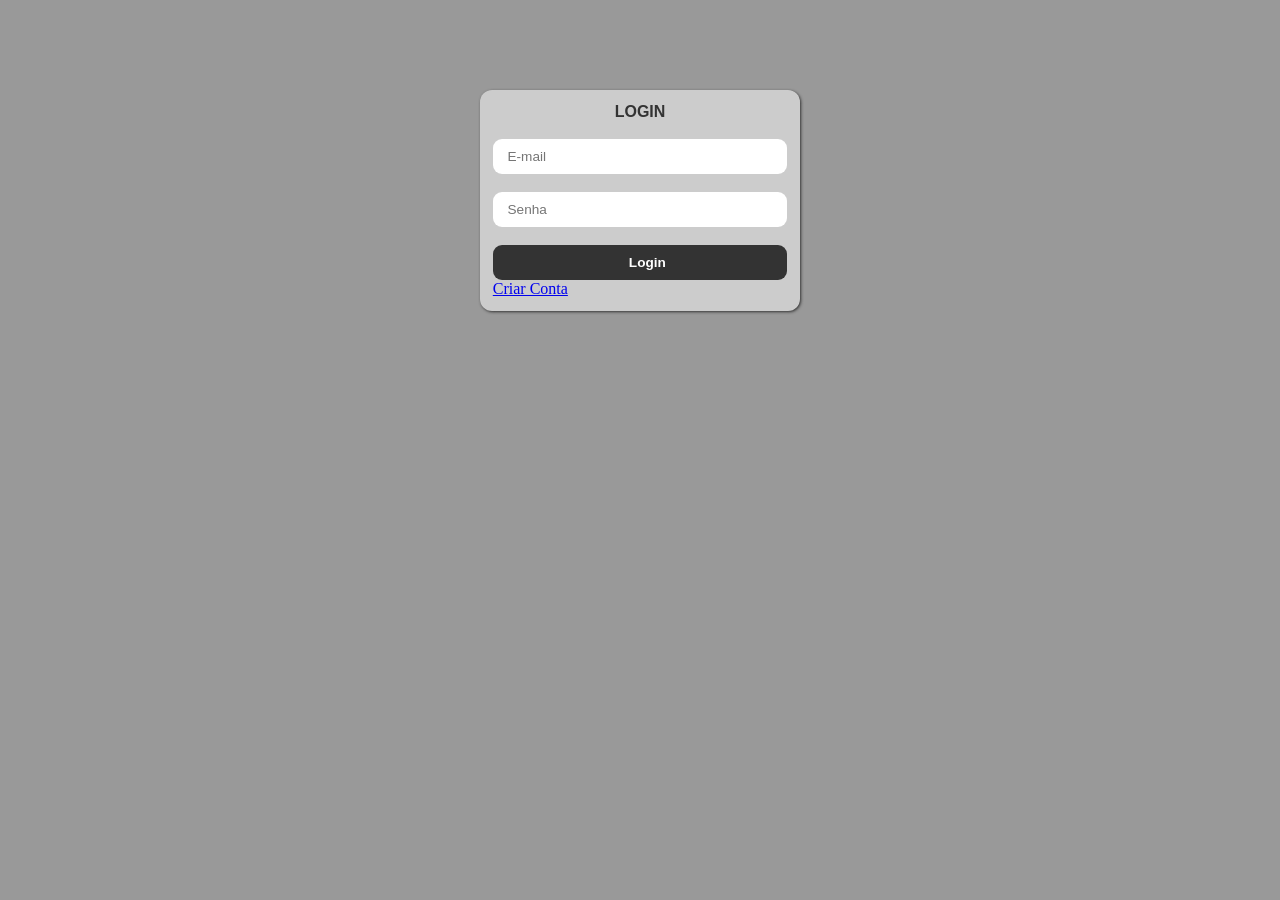
<file: index.html>
<!doctype html>
<html lang="pt-br">
  <head>
    <meta charset="UTF-8" />
    <meta name="viewport" content="width=device-width, initial-scale=1.0" />
    <title>Skins</title>
    <link rel="stylesheet" href="./css/index.css" />
    <script src="./index.js/index.js" defer></script>
  </head>
  <body>
    <main>
      <section id="cadastro">
        <form action="#">
          <h2>Cadastro</h2>

          <input
            type="text"
            maxlength="10"
            placeholder="usuario"
            required
            class="campo"
            name="fusuario"
          />

          <input
            type="email"
            maxlength="70"
            placeholder="E-mail"
            required
            class="campo"
            name="femail"
          />

          <input
            type="password"
            maxlength="12"
            minlength="8"
            placeholder="Senha"
            required
            class="campo"
            name="fsenha"
          />

          <input
            type="password"
            maxlength="12"
            minlength="8"
            placeholder="Senha"
            required
            class="campo"
            name="fsenha2"
          />

          <button class="campo botao">Cadastrar</button>
          <a href="#" class="alternar">Já tem conta? Entre!</a>
        </form>
      </section>

      <section id="login">
        <form action="./home.html">
          <h2>Login</h2>

          <input
            type="email"
            maxlength="70"
            placeholder="E-mail"
            required
            class="campo"
            name="femail"
          />

          <input
            type="password"
            maxlength="12"
            minlength="8"
            placeholder="Senha"
            required
            class="campo"
            name="fsenha"
          />

          <button class="campo botao">Login</button>
          <a href="#" class="alternar">Criar Conta</a>
        </form>
      </section>
    </main>
  </body>
</html>
</file>
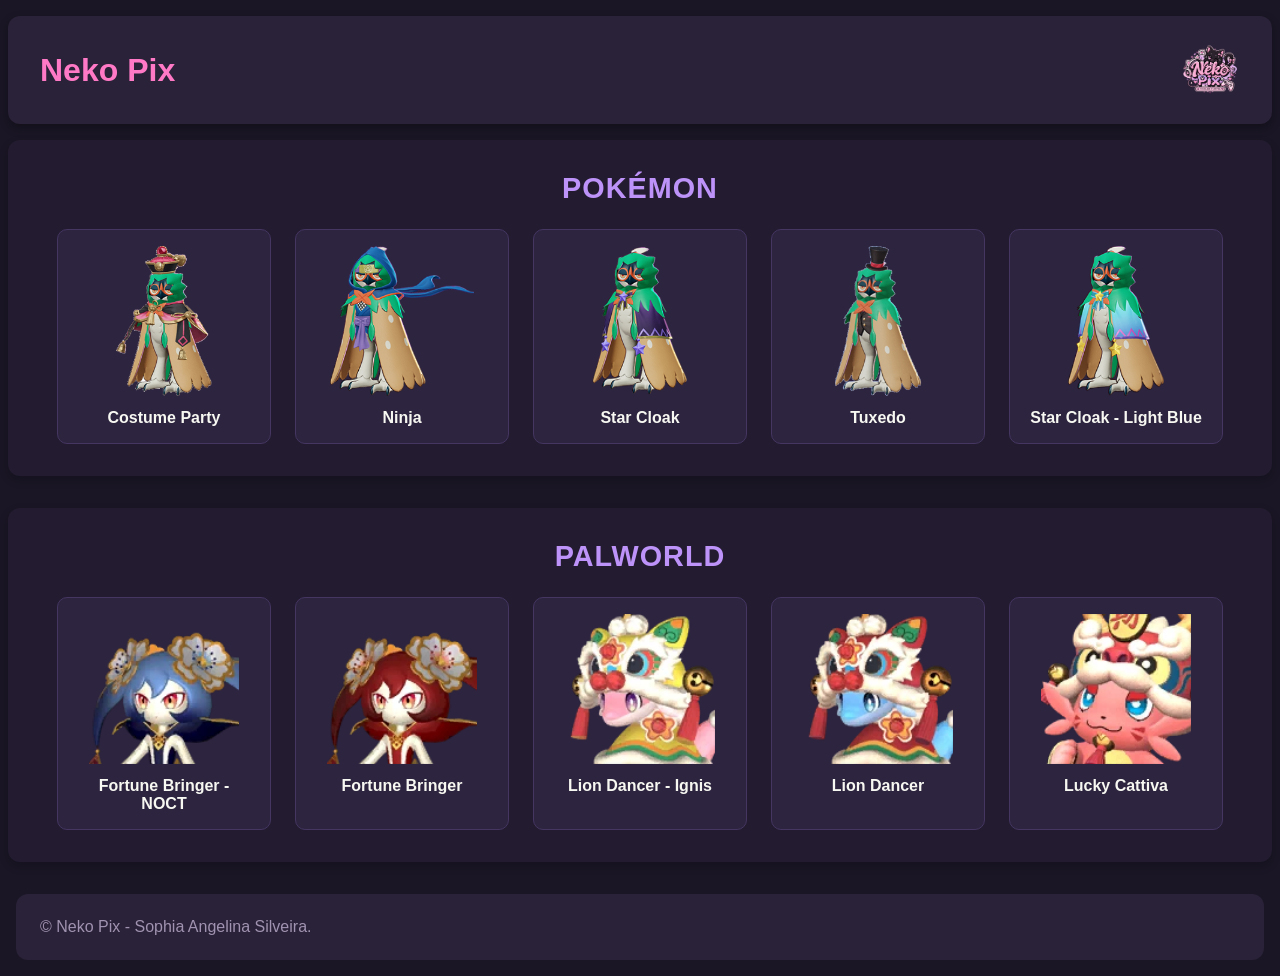
<file: home.html>
<!DOCTYPE html>
<html lang="pt-br">
  <head>
    <meta charset="UTF-8" />
    <meta name="viewport" content="width=device-width, initial-scale=1.0" />
    <title>Neko Pix - Skins</title>
    <link rel="stylesheet" href="./css/home.css" />
    <script src="./index.js/index.js" defer></script>
  </head>
  <body>
    <header class="header">
      <h1 class="logo-text">Neko Pix</h1>
      <img src="./img/logo nekopix.png" alt="Logo Neko Pix" class="logo-img" />
    </header>

    <main>
      <section class="game" id="pokemon">
        <h2>POKÉMON</h2>
        <div class="skins-container">
          <div class="skin">
            <img src="./img/724-costumeparty.png" alt="Costume Party" class="pokemon" />
            <h3>Costume Party</h3>
          </div>
          <div class="skin">
            <img src="./img/724-ninja.png" alt="Ninja" class="pokemon" />
            <h3>Ninja</h3>
          </div>
          <div class="skin">
            <img src="./img/724-starcloak.png" alt="Star Cloak" class="pokemon" />
            <h3>Star Cloak</h3>
          </div>
          <div class="skin">
            <img src="./img/724-tuxedo.png" alt="Tuxedo" class="pokemon" />
            <h3>Tuxedo</h3>
          </div>
          <div class="skin">
            <img src="./img/724-starcloaklightblue.png" alt="Star Cloak Light Blue" class="pokemon" />
            <h3>Star Cloak - Light Blue</h3>
          </div>
        </div>
      </section>
      <section class="game" id="palworld">
        <h2>PALWORLD</h2>
        <div class="skins-container">
          <div class="skin">
            <img src="./img/fortune-bringer-lyleen-noct.webp" alt="Fortune Bringer NOCT" />
            <h3>Fortune Bringer - NOCT</h3>
          </div>
          <div class="skin">
            <img src="./img/fortune-bringer-lyleen.webp" alt="Fortune Bringer" />
            <h3>Fortune Bringer</h3>
          </div>
          <div class="skin">
            <img src="./img/lion-dancer-chillet-ignis.webp" alt="Lion Dancer Ignis" />
            <h3>Lion Dancer - Ignis</h3>
          </div>
          <div class="skin">
            <img src="./img/lion-dancer-chillet.webp" alt="Lion Dancer" />
            <h3>Lion Dancer</h3>
          </div>
          <div class="skin">
            <img src="./img/lucky-cattiva.webp" alt="Lucky Cattiva" />
            <h3>Lucky Cattiva</h3>
          </div>
        </div>
      </section>
    </main>

    <footer>
      <p>&copy; Neko Pix - Sophia Angelina Silveira.</p>
    </footer>
  </body>
</html>
</file>
<file: css/index.css>
*{
    margin: 0;
    padding: 0;
    box-sizing: border-box;
}
main{
    width: 100%;
    height: 100vh;
    background: #999;
}
section{
    width: 25%;
    height: auto;
    background: #ccc;
    margin-left: 37.5%;
    margin-top: 10vh;
    float: left; /* descolar do main */
    border-radius: 12px;
    box-shadow: 1px 1px 3px #333;
    padding: 1%;
}
section h2{
    font-family: Arial, "Helvetica Neue", Helvetica, sans-serif;
    font-size: 1rem;
    text-transform: uppercase;
    text-align: center;
    font-weight: bold;
    color: #333;
}
section input{
    width: 100%;
    height: 35px;
    margin-top: 2vh;
    border: 0;
    border-radius: 9px;
    text-indent: 5%;
    outline: none;
    font-family: Arial, "Helvetica Neue", Helvetica, sans-serif;
    font-size: 0.85rem;
    color: #333;
}
section button{
    width: 100%;
    height: 35px;
    margin-top: 2vh;
    border: 0;
    border-radius: 9px;
    text-indent: 5%;
    outline: none;
    font-family: Arial, "Helvetica Neue", Helvetica, sans-serif;
    font-size: 0.85rem;
    color: #fff;
    background: #333;
    font-weight: bold;
}
</file>
<file: css/home.css>
* {
  margin: 0;
  padding: 0;
  box-sizing: border-border-box;
  font-family: Arial, sans-serif;
}


body {
  background-color: #1a1625; 
  color: #ffffff;
  display: flex;
  flex-direction: column;
  align-items: center; 
  min-height: 100vh;
}

main {
  width: 100%;
  max-width: 1200px;
  display: flex;
  flex-direction: column;
  align-items: center;
  gap: 2rem;
  padding: 1rem;
}

/* Header */
.header {
  width: 100%;
  max-width: 1200px;
  background-color: #2a2238; 
  display: flex;
  justify-content: space-between;
  align-items: center;
  padding: 1.5rem 2rem;
  border-radius: 12px;
  margin-top: 1rem;
  box-shadow: 0 4px 10px rgba(0, 0, 0, 0.3);
}

.logo-text {
  color: #ff79c6;
  font-size: 2rem;
}

.logo-img {
  max-height: 60px;
  object-fit: contain;
}

/* Seções dos Jogos */
.game {
  width: 100%;
  background-color: #231c30; 
  padding: 2rem;
  border-radius: 12px;
  text-align: center; 
  box-shadow: 0 4px 10px rgba(0, 0, 0, 0.2);
}

.game h2 {
  color: #bd93f9;
  margin-bottom: 1.5rem;
  font-size: 1.8rem;
  text-transform: uppercase;
  letter-spacing: 1px;
}


.skins-container {
  display: flex;
  flex-wrap: wrap;
  justify-content: center; 
  gap: 1.5rem;
}


.skin {
  background-color: #2d243f; 
  border: 1px solid #443561;
  border-radius: 10px;
  padding: 1rem;
  width: 180px;
  display: flex;
  flex-direction: column;
  align-items: center; 
  transition: transform 0.2s, box-shadow 0.2s;
}


.skin:hover {
  transform: translateY(-5px);
  box-shadow: 0 6px 15px rgba(255, 121, 198, 0.3);
}

.skin img {
  width: 100%;
  height: 150px;
  object-fit: contain;
  border-radius: 6px;
  margin-bottom: 0.8rem;
}

.skin h3 {
  font-size: 1rem;
  color: #f8f8f2;
  text-align: center;
}


footer {
  width: 100%;
  max-width: 1200px;
  background-color: #2a2238; 
  padding: 1.5rem;
  margin: 1rem 0;
  border-radius: 12px;
  color: #a093b1;
}
</file>
